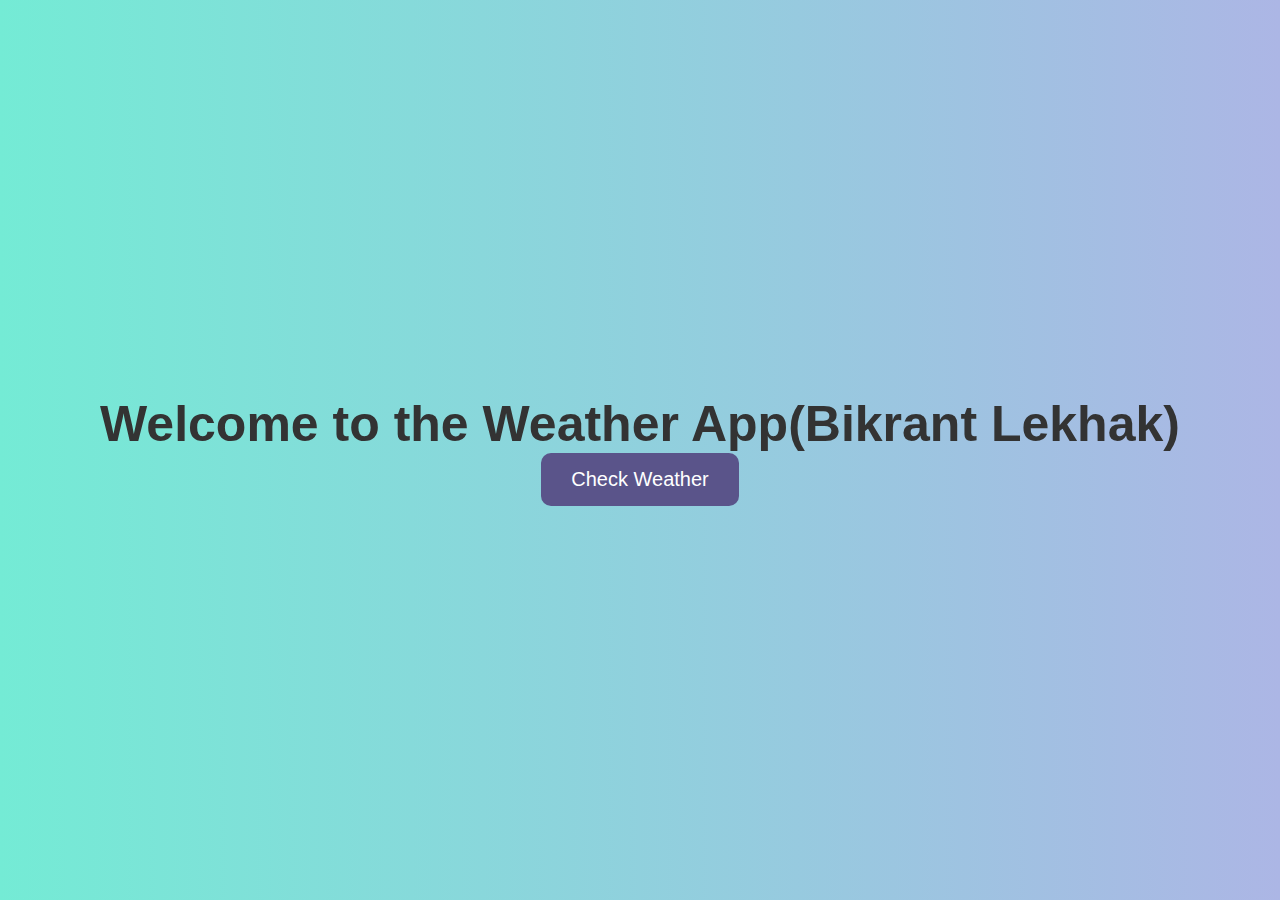
<file: index.html>
<!DOCTYPE html>
<html lang="en">
<head>
    <meta charset="UTF-8">
    <meta name="viewport" content="width=device-width, initial-scale=1.0">
    <title>Weather App</title>
    <link rel="stylesheet" href="style.css">
</head>
<body>
    <div class="container">
        <h1>Welcome to the Weather App(Bikrant Lekhak)</h1>
        <a href="weather.html" class="btn">Check Weather</a>
    </div>
</body>
</html>
</file>
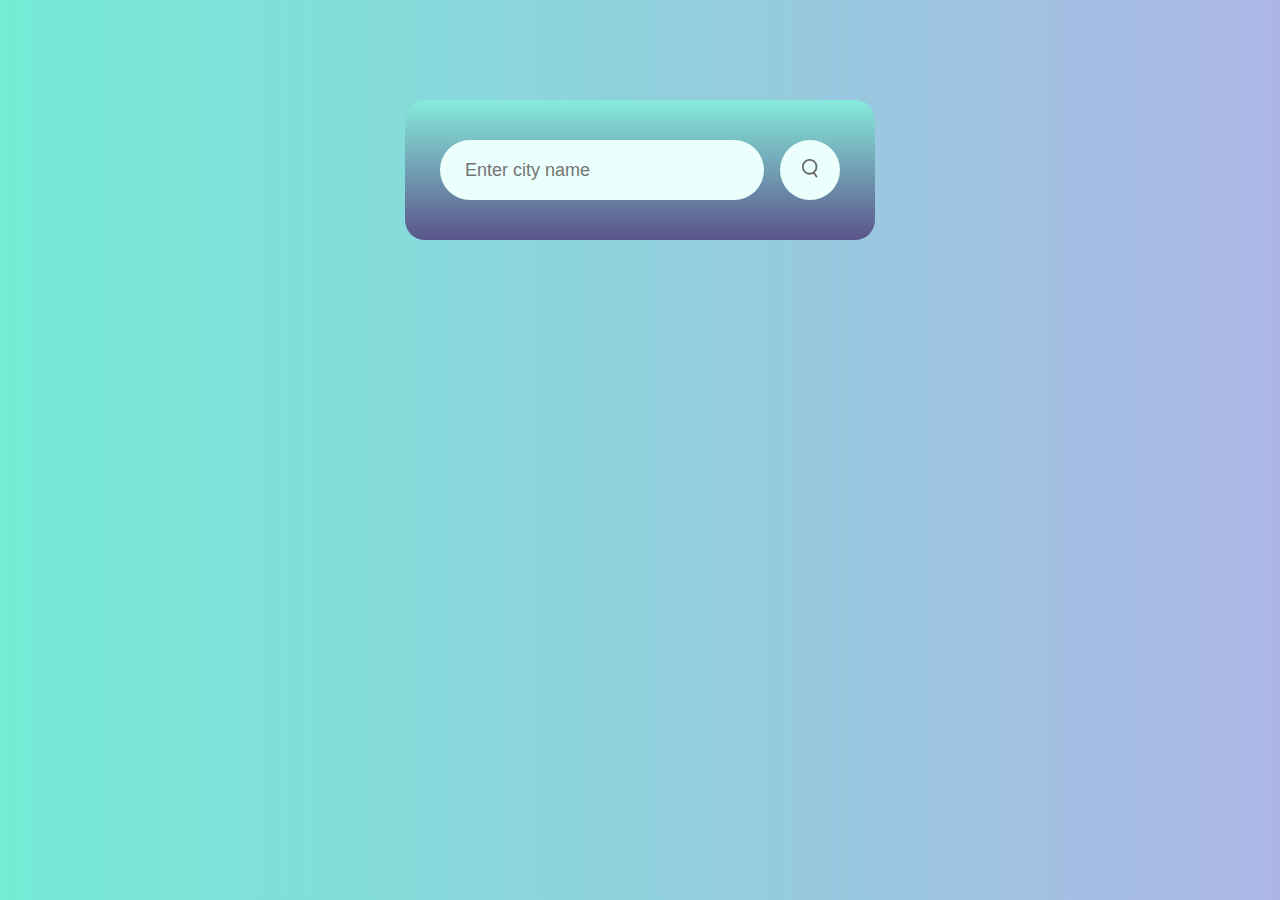
<file: weather.html>
<!DOCTYPE html>
<html lang="en">
<head>
    <meta charset="UTF-8">
    <meta name="viewport" content="width=device-width, initial-scale=1.0">
    <title>Weather</title>
    <link rel="stylesheet" href="style.css">
</head>
<body>
     <div class="card">
        <div class="search">
            <input type="text" placeholder="Enter city name" spellcheck="false">
            <button><img src="search.png" alt="Search button"></button>
        </div>
        <div class="error">
            <p>Invalid city name</p>
        </div>
        <div class="weather">
            <img src="rain.png" alt="Rain" class="weather-icon">
            <h1 class="temp">22°c</h1>
            <h2 class="city">Kathmandu</h2>
            <div class="details">
                <div class="col">
                    <img src="humidity.png" alt="humidity">
                    <div>
                        <p class="humidity">50%</p>
                        <p>Humidity</p>
                    </div>
                </div>
                <div class="col">
                    <img src="wind.png" alt="wind">
                    <div>
                        <p class="wind">15 km/h</p>
                        <p>Wind speed</p>
                    </div>
                </div>
            </div>
        </div>
     </div>
     <script src="script.js"></script>
</body>
</html>
</file>
<file: style.css>
/* Global Styles */
* {
    margin: 0;
    padding: 0;
    font-family: 'Poppins', sans-serif;
    box-sizing: border-box;
}

/* Landing Page */
body {
    background: linear-gradient(to right, #74ebd5, #acb6e5);
    text-align: center;
}
.container {
    height: 100vh;
    display: flex;
    flex-direction: column;
    align-items: center;
    justify-content: center;
}
h1 {
    font-size: 50px;
    color: #333;
}
.btn {
    padding: 15px 30px;
    font-size: 20px;
    color: white;
    background: #5a548a;
    border: none;
    border-radius: 10px;
    cursor: pointer;
    text-decoration: none;
}
.btn:hover {
    background: #453d75;
}

/* Weather App */
.card {
    width: 90%;
    max-width: 470px;
    background: linear-gradient(rgb(135, 235, 220),#5a548a);
    color:black;
    margin: 100px auto 0;
    border-radius: 20px;
    padding: 40px 35px;
    text-align: center;
}
.search {
    width: 100%;
    display: flex;
    align-items: center;
    justify-content: space-between;
}
.search input {
    border: 0;
    outline: 0;
    background: #ebfffc;
    color:#555;
    padding: 10px 25px;
    height: 60px;
    border-radius: 30px;
    flex: 1;
    margin-right: 16px;
    font-size: 18px;
}
.search button {
    border: 0;
    outline: 0;
    background: #ebfffc;
    border-radius: 50%;
    width: 60px;
    height: 60px;
    cursor: pointer;
}
.search button img {
    width: 16px;
}
.weather-icon {
    width: 170px;
    margin-top: 30px;
}
.weather h1 {
    font-size: 80px;
    font-weight: 500;
}
.weather h2 {
    font-size: 45px;
    font-weight: 400;
    margin-top: -10px;
}
.details {
    display: flex;
    align-items: center;
    justify-content: space-between;
    padding: 0 20px;
    margin-top: 50px;
}
.col {
    display: flex;
    align-items: center;
    text-align: left;
}
.col img {
    width: 40px;
    margin-right: 10px;
}
.humidity, .wind {
    font-size: 28px;
    margin-top: -6px;
}
.weather {
    display: none;
}
.error {
    text-align: left;
    margin-left: 10px;
    font-size: 14px;
    margin-top: 10px;
    display: none;
}
</file>
